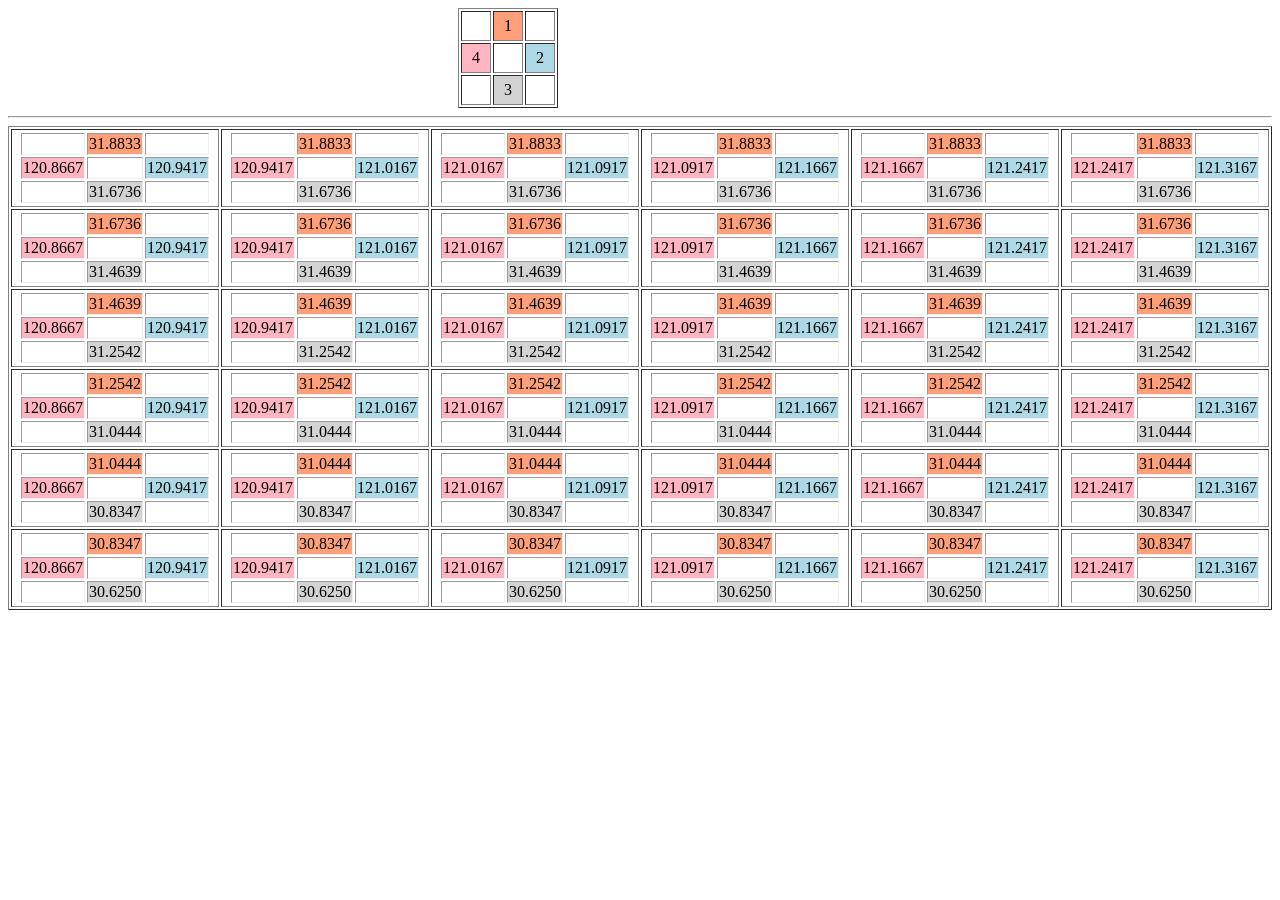
<file: 2019国赛 | CUMCM /代码/HTML + JavaScript/index.html>
<!doctype html>
<html lang="en">
<head>
    <meta charset="UTF-8">
    <meta name="viewport"
          content="width=device-width, user-scalable=no, initial-scale=1.0, maximum-scale=1.0, minimum-scale=1.0">
    <meta http-equiv="X-UA-Compatible" content="ie=edge">
    <title>map</title>
    <script src="static/js/common.js"></script>
    <link rel="stylesheet" href="static/css/style.css">
</head>
<body>

<table border="1" style="height: 100px;width: 100px;text-align: center; margin-left: 450px;">
    <tr>
        <td></td>
        <td class="top">1</td>
        <td></td>
    </tr>
    <tr>
        <td class="left">4</td>
        <td></td>
        <td class="right">2</td>
    </tr>
    <tr>
        <td></td>
        <td class="bottom">3</td>
        <td></td>
    </tr>
</table>
<hr />

<table id="mytabel" border="1"></table>

</body>
</html>
</file>
<file: 2019国赛 | CUMCM /代码/HTML + JavaScript/static/css/style.css>
.top{
    background-color: lightsalmon;
}
.left{
    background-color: lightpink;
}
.bottom{
    background-color: lightgray;
}
.right{
    background-color: lightblue;
}
#mytabel{
    height: 400px;
    width: 100%;
    text-align: center;
}
</file>
<file: 2019国赛 | CUMCM/代码/HTML + JavaScript/static/css/style.css>
.top {
    background-color: lightsalmon;
}

.left {
    background-color: lightpink;
}

.bottom {
    background-color: lightgray;
}

.right {
    background-color: lightblue;
}

#mytabel {
    height: 400px;
    width: 100%;
    text-align: center;
}
</file>
